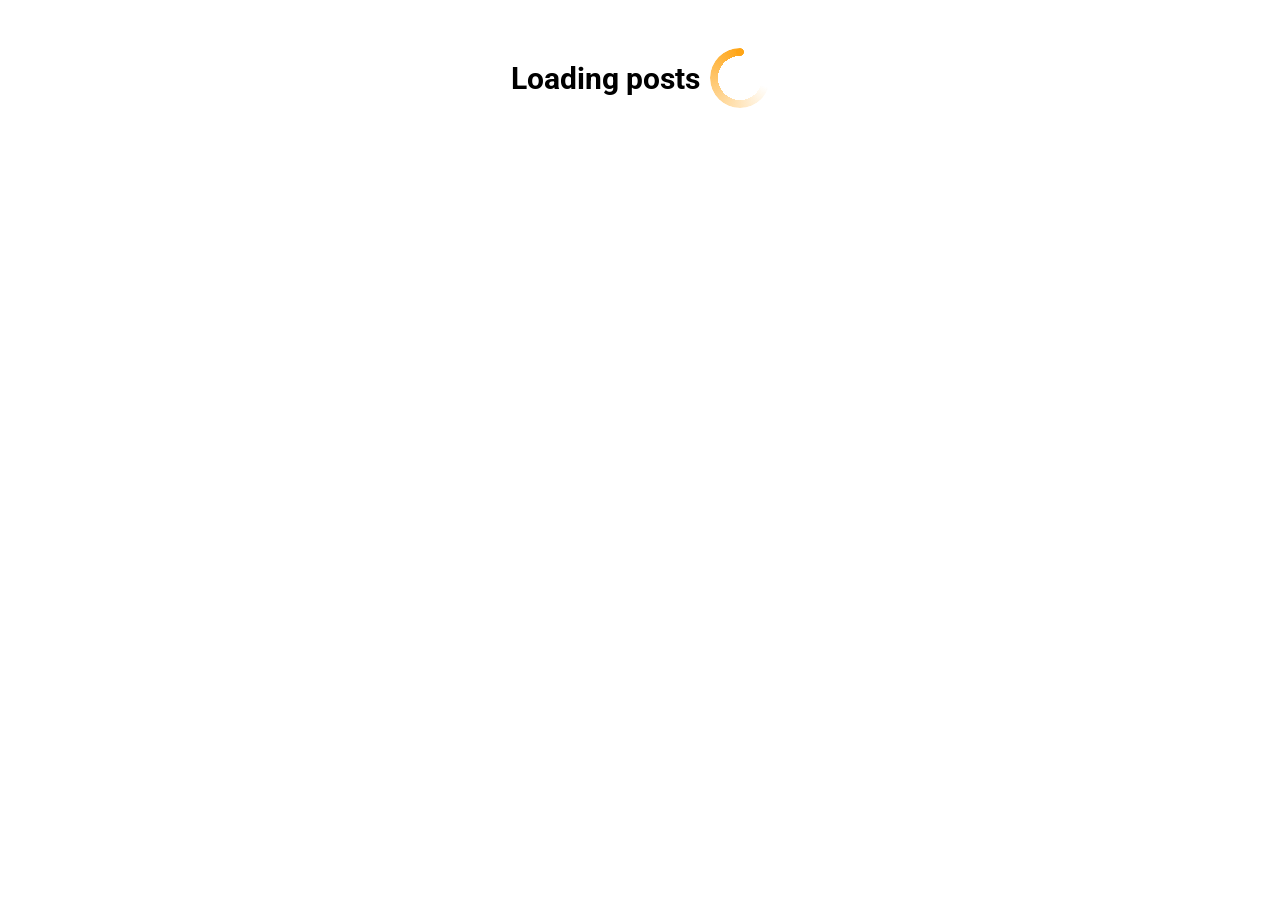
<file: index.html>
<!DOCTYPE html>
<html lang="en">
<head>
  <meta charset="UTF-8">
  <meta name="viewport" content="width=device-width, initial-scale=1.0">
  <link rel="stylesheet" href="style.css">
  <title>Blog</title>
</head>
<body>
  <div class="container">
    <p class="error-text"></p>
  </div>
  <script src="script.js"></script>
</body>
</html>
</file>
<file: style.css>
@import url("https://fonts.googleapis.com/css2?family=Roboto:ital,wght@0,100..900;1,100..900&display=swap");
* {
  margin: 0;
  padding: 0;
  box-sizing: border-box;
}

body {
  font-family: "Roboto", sans-serif;
}

.container {
  width: 100%;
  height: fit-content;
  padding: 28px 40px;
  gap: 10px;
}

.layout {
  display: grid;
  grid-template-columns: repeat(4, 1fr);
  grid-auto-rows: minmax(200px, auto);
}

.post {
  box-shadow: rgba(0, 0, 0, 0.24) 0px 3px 8px;
  border-radius: 4px;
  display: flex;
  padding: 20px;
  flex-direction: column;
  align-items: flex-start;
}

.post h1 {
  font-size: 30px;
  font-weight: 500;
  text-transform: uppercase;
  display: -webkit-box;
  -webkit-line-clamp: 2;
  -webkit-box-orient: vertical;
  overflow: hidden;
}

.post p {
  margin-top: 10px;
  font-size: 16px;
  color: rgb(74, 74, 74);
  display: -webkit-box;
  -webkit-line-clamp: 2;
  -webkit-box-orient: vertical;
  overflow: hidden;
}

.tags {
  margin-top: 10px;
  display: flex;
  align-items: center;
  flex-wrap: wrap;
  gap: 6px;
}

.tags span {
  background-color: rgb(14, 109, 232);
  padding: 4px 10px;
  color: white;
  border-radius: 20px;
}

.loading-container {
  margin-top: 20px;
  display: flex;
  gap: 10px;
  justify-content: center;
  align-items: center;
}

.loader {
  width: 60px;
  aspect-ratio: 1;
  border-radius: 50%;
  background: radial-gradient(farthest-side, #ffa516 94%, #0000) top/8px 8px
      no-repeat,
    conic-gradient(#0000 30%, #ffa516);
  -webkit-mask: radial-gradient(farthest-side, #0000 calc(100% - 8px), #000 0);
  animation: l13 1s infinite linear;
}
@keyframes l13 {
  100% {
    transform: rotate(1turn);
  }
}

.post .read-more {
  margin-top: 10px;
  margin-left: 4px;
  color: rgb(30, 108, 218);
  border-radius: 10px;
  border: none;
}

@media screen and (max-width: 1000px) {
  .container {
    grid-template-columns: repeat(3, 1fr);
  }
}
@media screen and (max-width: 800px) {
  .container {
    grid-template-columns: repeat(2, 1fr);
  }
}
@media screen and (max-width: 500px) {
  .container {
    grid-template-columns: repeat(1, 1fr);
  }
}

.error-text {
  font-size: 30px;
  color: red;
  text-align: center;
}
</file>
